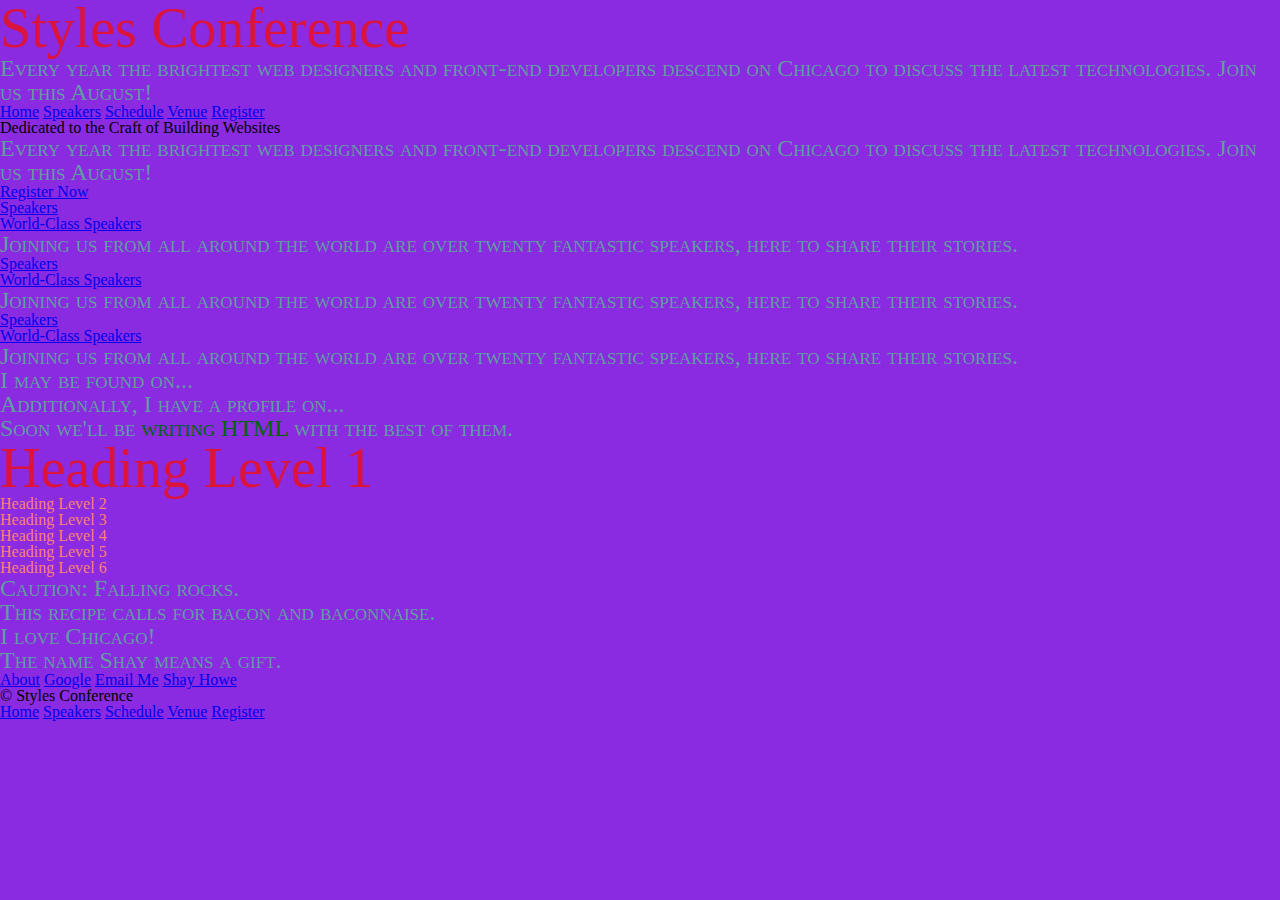
<file: index.html>
<!DOCTYPE html>
<html lang="en">
  <head>
    <link rel="stylesheet" href="assets/stylesheets/main.css">
    <meta charset="utf-8">
    <title>Styles Conference</title>
  </head>

  <body>
    <header>
      <h1>Styles Conference</h1>
      <p>Every year the brightest web designers and front-end developers descend on Chicago to discuss the latest technologies. Join us this August!</p>

      <nav>
        <a href="index.html">Home</a>
        <a href="speakers.html">Speakers</a>
        <a href="schedule.html">Schedule</a>
        <a href="venue.html">Venue</a>
        <a href="register.html">Register</a>
      </nav>
    </header>

    <section>
      <h2>Dedicated to the Craft of Building Websites</h2>
      <p>Every year the brightest web designers and front-end developers descend on Chicago to discuss the latest technologies. Join us this August!</p>
      <a href="register.html">Register Now</a>
    </section>

    <section>

      <section>
        <a href="speakers.html">
          <h5>Speakers</h5>
          <h3>World-Class Speakers</h3>
        </a>
        <p>Joining us from all around the world are over twenty fantastic speakers, here to share their stories.</p>
      </section>

      <section>
        <a href="speakers.html">
          <h5>Speakers</h5>
          <h3>World-Class Speakers</h3>
        </a>
        <p>Joining us from all around the world are over twenty fantastic speakers, here to share their stories.</p>
      </section>

      <section>
        <a href="speakers.html">
          <h5>Speakers</h5>
          <h3>World-Class Speakers</h3>
        </a>
        <p>Joining us from all around the world are over twenty fantastic speakers, here to share their stories.</p>
      </section>
   
    </section>

    <div class="social">
      <p>I may be found on...</p>
      <p>Additionally, I have a profile on...</p>
    </div>

    <!-- Span -->
    <p>Soon we'll be <span class="tooltip">writing HTML</span> with the best of them.</p>

    <div class="heading-styles">
      <h1>Heading Level 1</h1>
      <h2>Heading Level 2</h2>
      <h3>Heading Level 3</h3>
      <h4>Heading Level 4</h4>
      <h5>Heading Level 5</h5>
      <h6>Heading Level 6</h6>     
    </div>

    <div class="examples">
      <!-- Strong importance -->
      <p><strong>Caution:</strong> Falling rocks.</p>

      <!-- Stylistically offset -->
      <p>This recipe calls for <b>bacon</b> and <b>baconnaise</b>.</p>

      <!-- Stressed emphasis -->                  <p>I <em>love</em> Chicago!</p>

      <!-- Alternative voice or tone -->
      <p>The name <i>Shay</i> means a gift.</p>

      <!-- Relative Path -->
      <a href="about.html">About</a>

      <!-- Absolute Path -->
      <a href="http://www.google.com/">Google</a>

      <a href="mailto:shay@awesome.com?subject=Reaching%20Out&body=How%20are%20you">Email Me</a>

      <a href="http://shayhowe.com/" target="_blank">Shay Howe</a>


    </div>
    
    <footer>
      <small>&copy; Styles Conference</small>

      <nav>
        <a href="index.html">Home</a>
        <a href="speakers.html">Speakers</a>
        <a href="schedule.html">Schedule</a>
        <a href="venue.html">Venue</a>
        <a href="register.html">Register</a>
      </nav>
    </footer>

  </body>
</html>

<!-- this is a comment -->
</file>
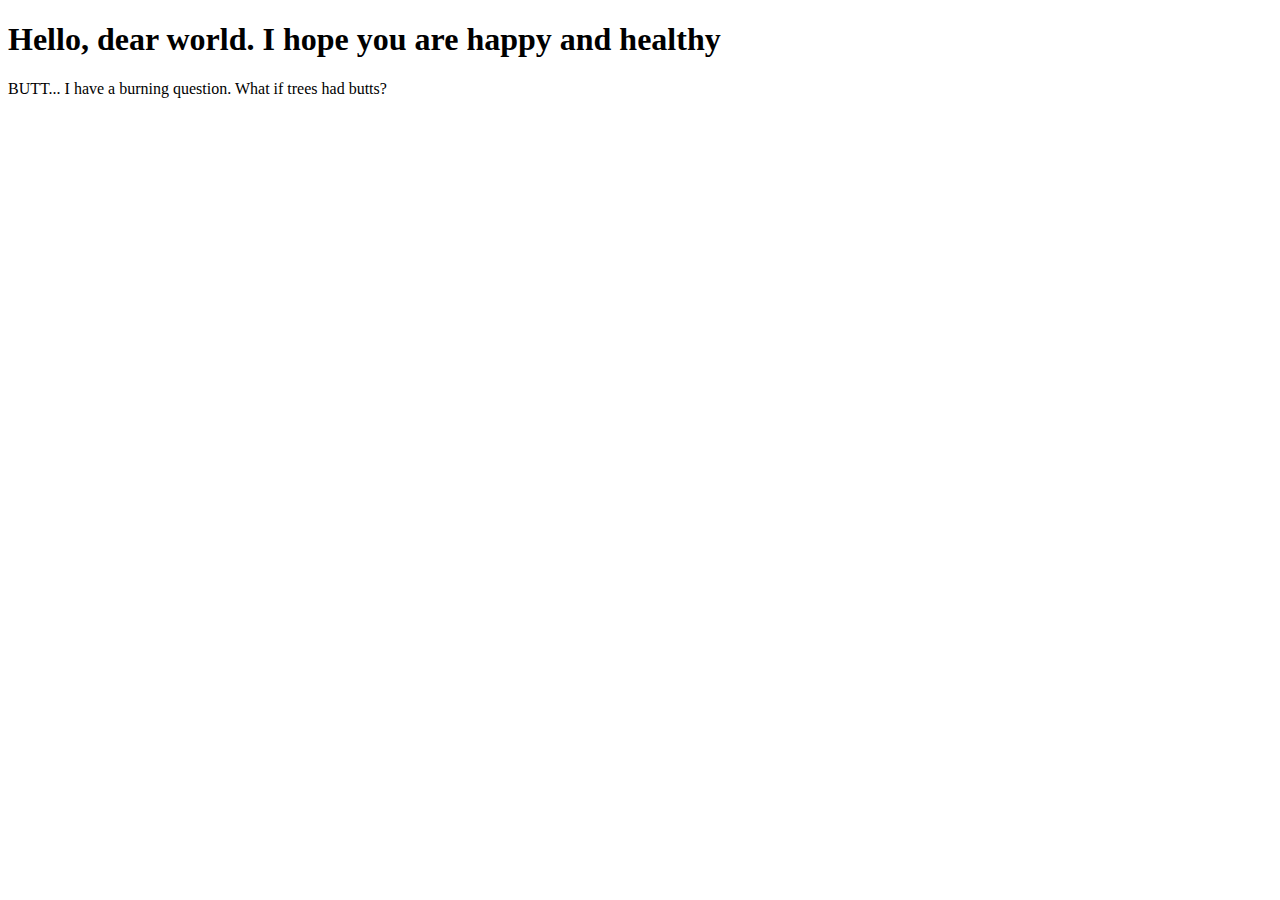
<file: first-page.html>
<!DOCTYPE html>
<html lang ="en"> 
  <head>
    <meta charset="utf-8">
    <title>Hello World, What if trees had butts?</title>
  </head>

  <body>
    <h1>Hello, dear world. I hope you are happy and healthy</h1>
    <p>BUTT... I have a burning question. What if trees had butts?</p>
  </body>
</html>
</file>
<file: assets/stylesheets/main.css>
/* http://meyerweb.com/eric/tools/css/reset/ 
   v2.0 | 20110126
   License: none (public domain)
*/

html, body, div, span, applet, object, iframe,
h1, h2, h3, h4, h5, h6, p, blockquote, pre,
a, abbr, acronym, address, big, cite, code,
del, dfn, em, img, ins, kbd, q, s, samp,
small, strike, strong, sub, sup, tt, var,
b, u, i, center,
dl, dt, dd, ol, ul, li,
fieldset, form, label, legend,
table, caption, tbody, tfoot, thead, tr, th, td,
article, aside, canvas, details, embed, 
figure, figcaption, footer, header, hgroup, 
menu, nav, output, ruby, section, summary,
time, mark, audio, video {
	margin: 0;
	padding: 0;
	border: 0;
	font-size: 100%;
	font: inherit;
	vertical-align: baseline;
}
/* HTML5 display-role reset for older browsers */
article, aside, details, figcaption, figure, 
footer, header, hgroup, menu, nav, section {
	display: block;
}
body {
	line-height: 1;
	background-color: blueviolet;
}
ol, ul {
	list-style: none;
}
blockquote, q {
	quotes: none;
}
blockquote:before, blockquote:after,
q:before, q:after {
	content: '';
	content: none;
}
table {
	border-collapse: collapse;
	border-spacing: 0;
}

p {
	color: cadetblue;
	font-size: 24px;
	font-variant: small-caps;
}

h1 {
	font-weight: 300;
	color: crimson;
	font-size: 56px;
}

span {
	color: darkgreen
}

.heading-styles {
	color: salmon;
}

/* this is a comment */
</file>
